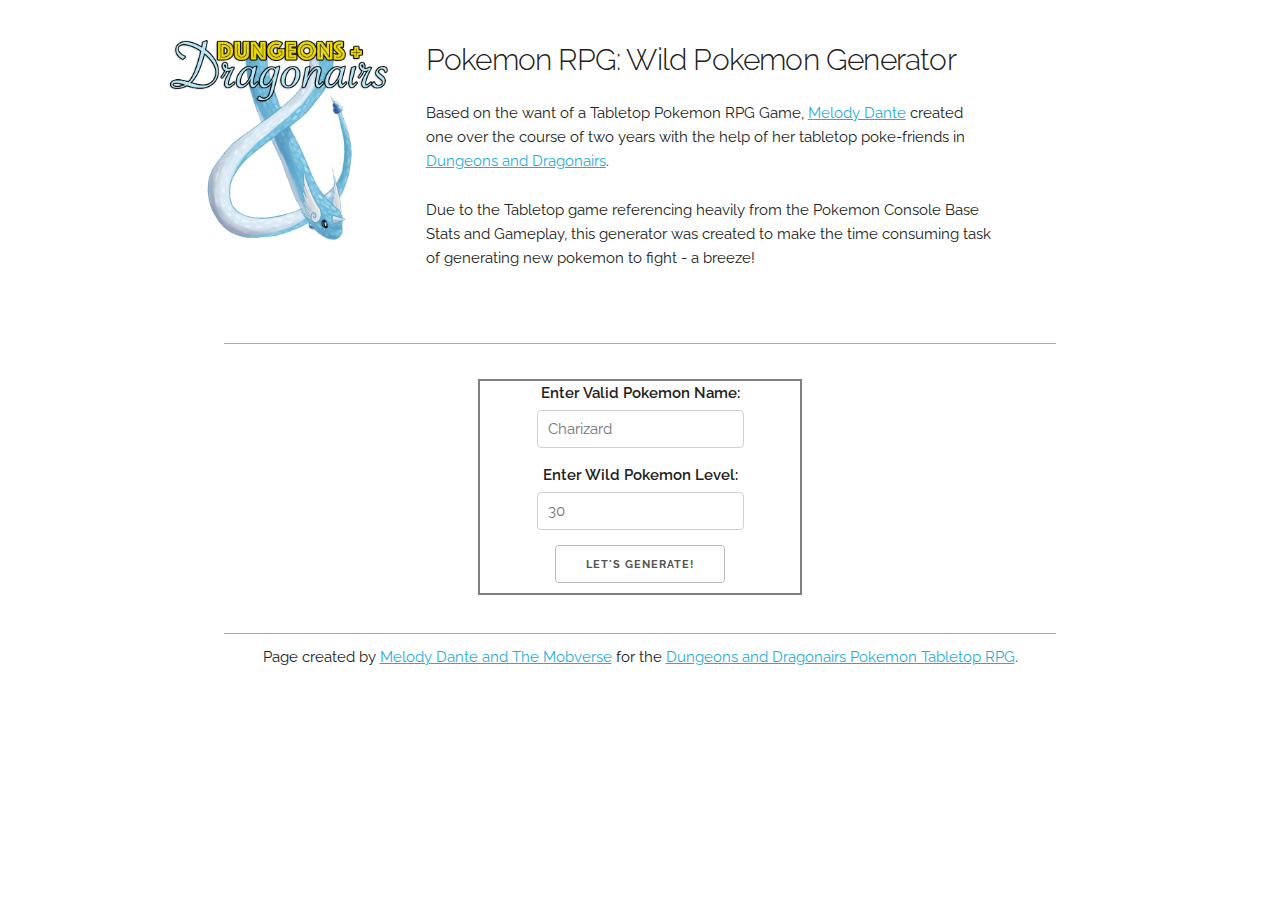
<file: index.html>
<!DOCTYPE html>
                    <html lang="en">
<head>

  <!-- Basic Page Needs
  –––––––––––––––––––––––––––––––––––––––––––––––––– -->
  <meta charset="utf-8">
  <title>Pokemon RPG: Wild Pokemon Generator</title>
  <meta name="Pokemon RPG created by @melodydanteandthemobverse of @DungeonsandDragonairs on Tumblr." content="Web App for generating Wild Pokemon. Version 1.0.">
  <meta name="Melody Dante" content="Wild Pokemon Generator">

  <!-- Mobile Specific Metas
  –––––––––––––––––––––––––––––––––––––––––––––––––– -->
  <meta name="viewport" content="width=device-width, initial-scale=1">

  <!-- FONT
  –––––––––––––––––––––––––––––––––––––––––––––––––– -->
  <link href="//fonts.googleapis.com/css?family=Raleway:400,300,600" rel="stylesheet" type="text/css">

  <!-- CSS
  –––––––––––––––––––––––––––––––––––––––––––––––––– -->
  <link rel="stylesheet" href="css/normalize.css">
  <link rel="stylesheet" href="css/skeleton.css">
  <link rel="stylesheet" href="css/styles.css">

  <!-- Favicon
  –––––––––––––––––––––––––––––––––––––––––––––––––– -->
  <link rel="icon" type="image/png" href="images/RPG_Favicon.png">

</head>
<body>

  <!-- Primary Page Layout
  –––––––––––––––––––––––––––––––––––––––––––––––––– -->
  <div class="container">
    <div class="row">

    <img src="images/DD_header_trans.png" alt="DD Transparent Header" width=220px align=left>

        <div class="one-half column" style="margin-top: 25%," >
          <div id="top description">
            <h4>Pokemon RPG: Wild Pokemon Generator</h4>
            <p class="page_description">Based on the want of a Tabletop Pokemon RPG Game, <a href="http://www.getskeleton.com">Melody Dante</a> created one over the course of two years with the help of her tabletop poke-friends in <a href="http://www.dungeonsanddragonairs.tumblr.com">Dungeons and Dragonairs</a>.</p>
            <p>
              Due to the Tabletop game referencing heavily from the Pokemon Console Base Stats and Gameplay, this generator was created to make the time consuming task of generating new pokemon to fight - a breeze! 
            </p>
        </div>
      </div>
    </div>
  </div>

<!-- Form Input
  –––––––––––––––––––––––––––––––––––––––––––––––––– -->
<hr>
<br>

<div class ="add-pokemon-form">
  <form id="generator-table" action="/generate" method="POST">
    <fieldset>

      <label for ="pokemon-name">Enter Valid Pokemon Name:</label>
        <input type="text" name="pokemon-name" id="pokemon-name" placeholder="Charizard" required />
      <label for ="pokemon-number">Enter Wild Pokemon Level:</label>
        <input type="number" name="pokemon-number" id="pokemon-number" placeholder="30" min = 1 required />

      <br>
      </fieldset>
    <button name="submit">
      <strong>Let's Generate!</strong>
</button>

  </form>
</div>



  <!-- Dynamic Table DIV
  –––––––––––––––––––––––––––––––––––––––––––––––––– 
  <div class="Generator Table">
    <div id="row one"> 
      <div>NAME</div>
      <div>NUMBER</div>
    </div>
    <div id="row one"> 
    <div>DESCRIPTION</div>
    <div>NAME</div>
    <div>NAME</div>
    <div>NAME</div>
    <div>NAME</div>
    <div>NAME</div>
    <div>NAME</div>
    <div>NAME</div>
    <div>NAME</div>
    <div>NAME</div>
    <div>NAME</div>




  </div> 
-->

  <!-- Footer Info
  –––––––––––––––––––––––––––––––––––––––––––––––––– -->

  <footer> 
      <hr>
      Page created by  <a href="http://www.melodydanteandthemobverse.tumblr.com">Melody Dante and The Mobverse</a> for the <a href="www.dungeonsanddragonairs.tumblr.com">Dungeons and Dragonairs Pokemon Tabletop RPG</a>.
  </footer>

<!-- End Document
  –––––––––––––––––––––––––––––––––––––––––––––––––– -->
</body>
</html>
</file>
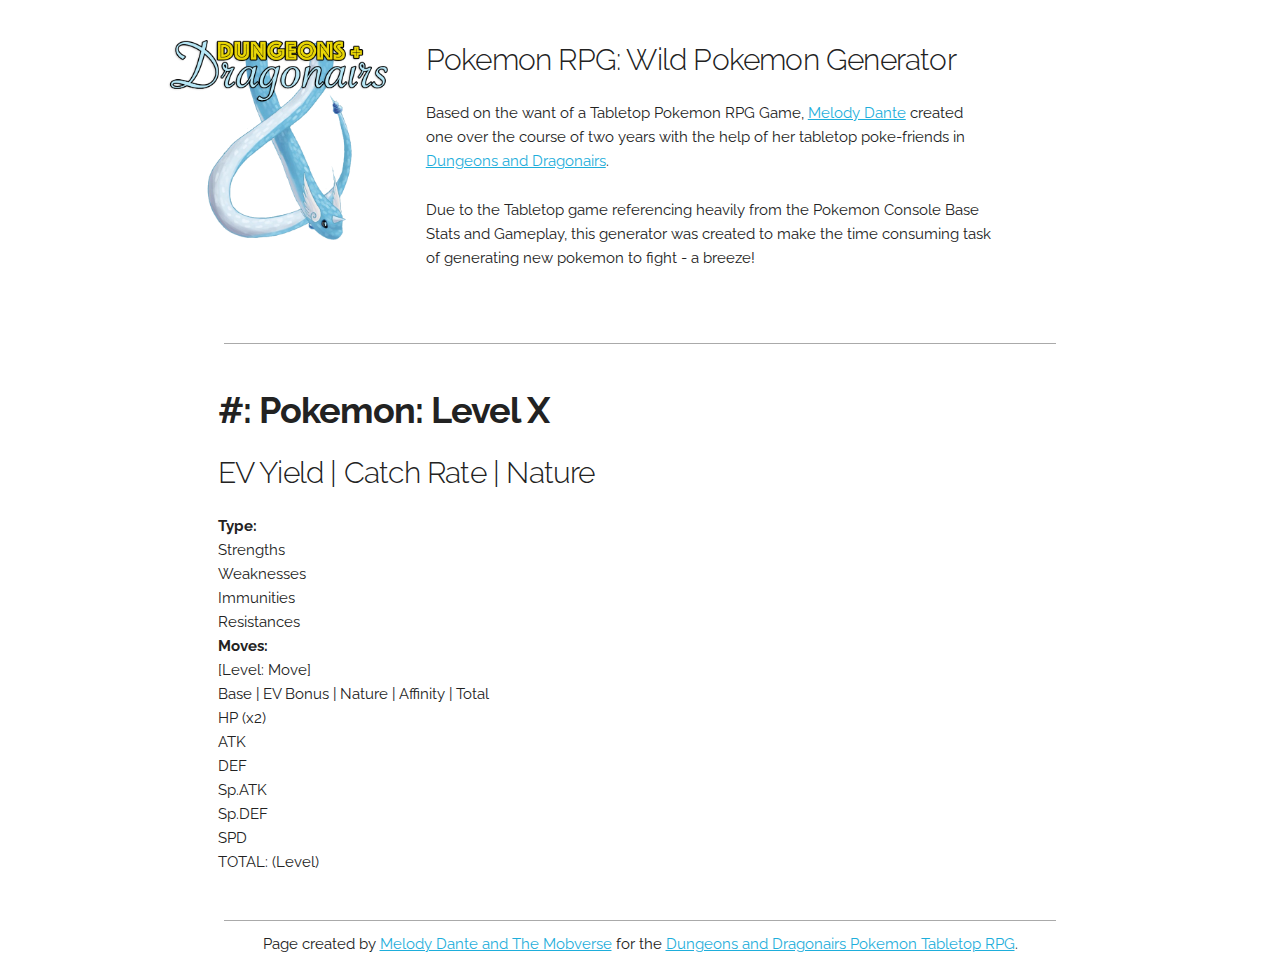
<file: generator.html>
<!DOCTYPE html>
                    <html lang="en">
<head>

  <!-- Basic Page Needs
  –––––––––––––––––––––––––––––––––––––––––––––––––– -->
  <meta charset="utf-8">
  <title>Pokemon RPG: Wild Pokemon Generator</title>
  <meta name="Pokemon RPG created by @melodydanteandthemobverse of @DungeonsandDragonairs on Tumblr." content="Web App for generating Wild Pokemon. Version 1.0.">
  <meta name="Melody Dante" content="Wild Pokemon Generator">

  <!-- Mobile Specific Metas
  –––––––––––––––––––––––––––––––––––––––––––––––––– -->
  <meta name="viewport" content="width=device-width, initial-scale=1">

  <!-- FONT
  –––––––––––––––––––––––––––––––––––––––––––––––––– -->
  <link href="//fonts.googleapis.com/css?family=Raleway:400,300,600" rel="stylesheet" type="text/css">

  <!-- CSS
  –––––––––––––––––––––––––––––––––––––––––––––––––– -->
  <link rel="stylesheet" href="css/normalize.css">
  <link rel="stylesheet" href="css/skeleton.css">
  <link rel="stylesheet" href="css/styles.css">

  <!-- Favicon
  –––––––––––––––––––––––––––––––––––––––––––––––––– -->
  <link rel="icon" type="image/png" href="images/RPG_Favicon.png">

</head>
<body>

  <!-- Primary Page Layout TURN TO RUBY CALL
  –––––––––––––––––––––––––––––––––––––––––––––––––– -->
  <div class="container">
    <div class="row">

    <img src="images/DD_header_trans.png" alt="DD Transparent Header" width=220px align=left>

        <div class="one-half column" style="margin-top: 25%," >
          <div id="top description">
            <h4>Pokemon RPG: Wild Pokemon Generator</h4>
            <p class="page_description">Based on the want of a Tabletop Pokemon RPG Game, <a href="http://www.getskeleton.com">Melody Dante</a> created one over the course of two years with the help of her tabletop poke-friends in <a href="http://www.dungeonsanddragonairs.tumblr.com">Dungeons and Dragonairs</a>.</p>
            <p>
              Due to the Tabletop game referencing heavily from the Pokemon Console Base Stats and Gameplay, this generator was created to make the time consuming task of generating new pokemon to fight - a breeze! 
            </p>
        </div>
      </div>
    </div>
  </div>

<!-- Form Input
  –––––––––––––––––––––––––––––––––––––––––––––––––– -->
<hr>
<br>


  <!-- Dynamic Table DIV
  –––––––––––––––––––––––––––––––––––––––––––––––––– -->
  <div class="Generator Table">
    <div id="row one"> 
    	<h3><strong>#: Pokemon: Level X </strong></h3>
    </div>

    <div id="row two end battle info">
    	<h4>EV Yield   |  Catch Rate  |  Nature </h4>
    </div>

    <div id="row three type info"> 
    	<strong>Type:</strong> <br>
    	Strengths <br>
    	Weaknesses <br>
    	Immunities <br>
    	Resistances
   </div>

    <div id="row four moves">
    	<strong>Moves:</strong> <br>
    	[Level: Move]
    </div>

    <div id="row five battle stats">
    		Base  |  EV Bonus |  Nature | Affinity  | Total <br>
    HP (x2) <br>
    ATK <br>
    DEF <br>
    Sp.ATK <br>
    Sp.DEF <br>
    SPD <br>
    TOTAL: (Level)
    </div>

  </div> 


  <!-- Footer Info : TURN TO RUBY CALL
  –––––––––––––––––––––––––––––––––––––––––––––––––– -->

  <footer> 
      <hr>
      Page created by  <a href="http://www.melodydanteandthemobverse.tumblr.com">Melody Dante and The Mobverse</a> for the <a href="www.dungeonsanddragonairs.tumblr.com">Dungeons and Dragonairs Pokemon Tabletop RPG</a>.
  </footer>

<!-- End Document
  –––––––––––––––––––––––––––––––––––––––––––––––––– -->
</body>
</html>
</file>
<file: css/skeleton.css>
/*
* Skeleton V2.0.4
* Copyright 2014, Dave Gamache
* www.getskeleton.com
* Free to use under the MIT license.
* http://www.opensource.org/licenses/mit-license.php
* 12/29/2014
*/


/* Table of contents
––––––––––––––––––––––––––––––––––––––––––––––––––
- Grid
- Base Styles
- Typography
- Links
- Buttons
- Forms
- Lists
- Code
- Tables
- Spacing
- Utilities
- Clearing
- Media Queries
*/


/* Grid
–––––––––––––––––––––––––––––––––––––––––––––––––– */
.container {
  position: relative;
  width: 100%;
  max-width:  1080px;
  margin: 0 auto;
  padding: 5px 10px;
  box-sizing: border-box; }
.column,
.columns {
  width: 100%;
  float: left;
  box-sizing: border-box; }

/* For devices larger than 400px */
@media (min-width: 400px) {
  .container {
    width: 85%;
    padding: 40px 40px; }
}

/* For devices larger than 550px */
@media (min-width: 550px) {
  .container {
    width: 80%; }
  .column,
  .columns {
    margin-left: 4%; }
  .column:first-child,
  .columns:first-child {
    margin-left: 0; }

  .one.column,
  .one.columns                    { width: 4.66666666667%; }
  .two.columns                    { width: 13.3333333333%; }
  .three.columns                  { width: 22%;            }
  .four.columns                   { width: 30.6666666667%; }
  .five.columns                   { width: 39.3333333333%; }
  .six.columns                    { width: 48%;            }
  .seven.columns                  { width: 56.6666666667%; }
  .eight.columns                  { width: 65.3333333333%; }
  .nine.columns                   { width: 74.0%;          }
  .ten.columns                    { width: 82.6666666667%; }
  .eleven.columns                 { width: 91.3333333333%; }
  .twelve.columns                 { width: 100%; margin-left: 0; }

  .one-third.column               { width: 30.6666666667%; }
  .two-thirds.column              { width: 65.3333333333%; }

  .one-half.column                { width: 60%;}

  /* Offsets */
  .offset-by-one.column,
  .offset-by-one.columns          { margin-left: 8.66666666667%; }
  .offset-by-two.column,
  .offset-by-two.columns          { margin-left: 17.3333333333%; }
  .offset-by-three.column,
  .offset-by-three.columns        { margin-left: 26%;            }
  .offset-by-four.column,
  .offset-by-four.columns         { margin-left: 34.6666666667%; }
  .offset-by-five.column,
  .offset-by-five.columns         { margin-left: 43.3333333333%; }
  .offset-by-six.column,
  .offset-by-six.columns          { margin-left: 52%;            }
  .offset-by-seven.column,
  .offset-by-seven.columns        { margin-left: 60.6666666667%; }
  .offset-by-eight.column,
  .offset-by-eight.columns        { margin-left: 69.3333333333%; }
  .offset-by-nine.column,
  .offset-by-nine.columns         { margin-left: 78.0%;          }
  .offset-by-ten.column,
  .offset-by-ten.columns          { margin-left: 86.6666666667%; }
  .offset-by-eleven.column,
  .offset-by-eleven.columns       { margin-left: 95.3333333333%; }

  .offset-by-one-third.column,
  .offset-by-one-third.columns    { margin-left: 34.6666666667%; }
  .offset-by-two-thirds.column,
  .offset-by-two-thirds.columns   { margin-left: 69.3333333333%; }

  .offset-by-one-half.column,
  .offset-by-one-half.columns     { margin-left: 52%; }

}


/* Base Styles
–––––––––––––––––––––––––––––––––––––––––––––––––– */
/* NOTE
html is set to 62.5% so that all the REM measurements throughout Skeleton
are based on 10px sizing. So basically 1.5rem = 15px :) */
html {
  font-size: 62.5%; }
body {
  font-size: 1.5em; /* currently ems cause chrome bug misinterpreting rems on body element */
  line-height: 1.6;
  font-weight: 400;
  font-family: "Raleway", "HelveticaNeue", "Helvetica Neue", Helvetica, Arial, sans-serif;
  color: #222; }


/* Typography
–––––––––––––––––––––––––––––––––––––––––––––––––– */
h1, h2, h3, h4, h5, h6 {
  margin-top: 0;
  margin-bottom: 2rem;
  font-weight: 300; }
h1 { font-size: 4.0rem; line-height: 1.2;  letter-spacing: -.1rem;}
h2 { font-size: 3.6rem; line-height: 1.25; letter-spacing: -.1rem; }
h3 { font-size: 3.0rem; line-height: 1.3;  letter-spacing: -.1rem; }
h4 { font-size: 2.4rem; line-height: 1.35; letter-spacing: -.08rem; }
h5 { font-size: 1.8rem; line-height: 1.5;  letter-spacing: -.05rem; }
h6 { font-size: 1.5rem; line-height: 1.6;  letter-spacing: 0; }

/* Larger than phablet */
@media (min-width: 550px) {
  h1 { font-size: 5.0rem; }
  h2 { font-size: 4.2rem; }
  h3 { font-size: 3.6rem; }
  h4 { font-size: 3.0rem; }
  h5 { font-size: 2.4rem; }
  h6 { font-size: 1.5rem; }
}

p {
  margin-top: 0; }


/* Links
–––––––––––––––––––––––––––––––––––––––––––––––––– */
a {
  color: #1EAEDB; }
a:hover {
  color: #0FA0CE; }


/* Buttons
–––––––––––––––––––––––––––––––––––––––––––––––––– */
.button,
button,
input[type="submit"],
input[type="reset"],
input[type="button"] {
  display: inline-block;
  height: 38px;
  padding: 0 30px;
  color: #555;
  text-align: center;
  font-size: 11px;
  font-weight: 600;
  line-height: 38px;
  letter-spacing: .1rem;
  text-transform: uppercase;
  text-decoration: none;
  white-space: nowrap;
  background-color: transparent;
  border-radius: 4px;
  border: 1px solid #bbb;
  cursor: pointer;
  box-sizing: border-box; }
.button:hover,
button:hover,
input[type="submit"]:hover,
input[type="reset"]:hover,
input[type="button"]:hover,
.button:focus,
button:focus,
input[type="submit"]:focus,
input[type="reset"]:focus,
input[type="button"]:focus {
  color: #333;
  border-color: #888;
  outline: 0; }
.button.button-primary,
button.button-primary,
input[type="submit"].button-primary,
input[type="reset"].button-primary,
input[type="button"].button-primary {
  color: #FFF;
  background-color: #33C3F0;
  border-color: #33C3F0; }
.button.button-primary:hover,
button.button-primary:hover,
input[type="submit"].button-primary:hover,
input[type="reset"].button-primary:hover,
input[type="button"].button-primary:hover,
.button.button-primary:focus,
button.button-primary:focus,
input[type="submit"].button-primary:focus,
input[type="reset"].button-primary:focus,
input[type="button"].button-primary:focus {
  color: #FFF;
  background-color: #1EAEDB;
  border-color: #1EAEDB; }


/* Forms
–––––––––––––––––––––––––––––––––––––––––––––––––– */
input[type="email"],
input[type="number"],
input[type="search"],
input[type="text"],
input[type="tel"],
input[type="url"],
input[type="password"],
textarea,
select {
  height: 38px;
  padding: 6px 10px; /* The 6px vertically centers text on FF, ignored by Webkit */
  background-color: #fff;
  border: 1px solid #D1D1D1;
  border-radius: 4px;
  box-shadow: none;
  box-sizing: border-box; }
/* Removes awkward default styles on some inputs for iOS */
input[type="email"],
input[type="number"],
input[type="search"],
input[type="text"],
input[type="tel"],
input[type="url"],
input[type="password"],
textarea {
  -webkit-appearance: none;
     -moz-appearance: none;
          appearance: none; }
textarea {
  min-height: 65px;
  padding-top: 6px;
  padding-bottom: 6px; }
input[type="email"]:focus,
input[type="number"]:focus,
input[type="search"]:focus,
input[type="text"]:focus,
input[type="tel"]:focus,
input[type="url"]:focus,
input[type="password"]:focus,
textarea:focus,
select:focus {
  border: 1px solid #33C3F0;
  outline: 0; }
label,
legend {
  display: block;
  margin-bottom: .5rem;
  font-weight: 600; }
fieldset {
  padding: 0;
  border-width: 0; }
input[type="checkbox"],
input[type="radio"] {
  display: inline; }
label > .label-body {
  display: inline-block;
  margin-left: .5rem;
  font-weight: normal; }


/* Lists
–––––––––––––––––––––––––––––––––––––––––––––––––– */
ul {
  list-style: circle inside; }
ol {
  list-style: decimal inside; }
ol, ul {
  padding-left: 0;
  margin-top: 0; }
ul ul,
ul ol,
ol ol,
ol ul {
  margin: 1.5rem 0 1.5rem 3rem;
  font-size: 90%; }
li {
  margin-bottom: 1rem; }


/* Code
–––––––––––––––––––––––––––––––––––––––––––––––––– */
code {
  padding: .2rem .5rem;
  margin: 0 .2rem;
  font-size: 90%;
  white-space: nowrap;
  background: #F1F1F1;
  border: 1px solid #E1E1E1;
  border-radius: 4px; }
pre > code {
  display: block;
  padding: 1rem 1.5rem;
  white-space: pre; }


/* Tables
–––––––––––––––––––––––––––––––––––––––––––––––––– */
th,
td {
  padding: 12px 15px;
  text-align: left;
  border-bottom: 1px solid #E1E1E1; }
th:first-child,
td:first-child {
  padding-left: 0; }
th:last-child,
td:last-child {
  padding-right: 0; }


/* Spacing
–––––––––––––––––––––––––––––––––––––––––––––––––– */
button,
.button {
  margin-bottom: 1rem; }
input,
textarea,
select,
fieldset {
  margin-bottom: 1.5rem; }
pre,
blockquote,
dl,
figure,
table,
p,
ul,
ol,
form {
  margin-bottom: 2.5rem; }


/* Utilities
–––––––––––––––––––––––––––––––––––––––––––––––––– */
.u-full-width {
  width: 100%;
  box-sizing: border-box; }
.u-max-full-width {
  max-width: 100%;
  box-sizing: border-box; }
.u-pull-right {
  float: right; }
.u-pull-left {
  float: left; }


/* Misc
–––––––––––––––––––––––––––––––––––––––––––––––––– */
hr {
  margin-top: 3rem;
  margin-bottom: 3.5rem;
  border-width: 0;
  border-top: 1px solid #E1E1E1; }


/* Clearing
–––––––––––––––––––––––––––––––––––––––––––––––––– */

/* Self Clearing Goodness */
.container:after,
.row:after,
.u-cf {
  content: "";
  display: table;
  clear: both; }


/* Media Queries
–––––––––––––––––––––––––––––––––––––––––––––––––– */
/*
Note: The best way to structure the use of media queries is to create the queries
near the relevant code. For example, if you wanted to change the styles for buttons
on small devices, paste the mobile query code up in the buttons section and style it
there.
*/


/* Larger than mobile */
@media (min-width: 400px) {}

/* Larger than phablet (also point when grid becomes active) */
@media (min-width: 550px) {}

/* Larger than tablet */
@media (min-width: 750px) {}

/* Larger than desktop */
@media (min-width: 1000px) {}

/* Larger than Desktop HD */
@media (min-width: 1200px) {}
</file>
<file: css/styles.css>
/* styles.css */

footer {
	text-align: center;
	padding-top: 2em;

}

hr {
   display: block;
   position: relative;
   padding: 0;
   margin: 8px auto;
   height: 0;
   width: 65%;
   max-height: 0;
   font-size: 1px;
   line-height: 1;
   clear: both;
   border: none;
   border-top: 1px solid #aaaaaa;
   border-bottom: 3px solid #ffffff;
}

/* PAGE ONE - GENERATOR TABLE */

.add-pokemon-form {
   display: block;
   text-align: center;

}

#generator-table {
  border: solid 2px gray;
  width: 25%;
  position: relative;
  margin: 0 auto;

}

fieldset {
  border: 0;
  margin: 0;
  padding: 0;
  }

  .Generator.Table {
    display: block;
    position: relative;
    margin: 8px auto;
    padding-left: 17%;
  }
</file>
